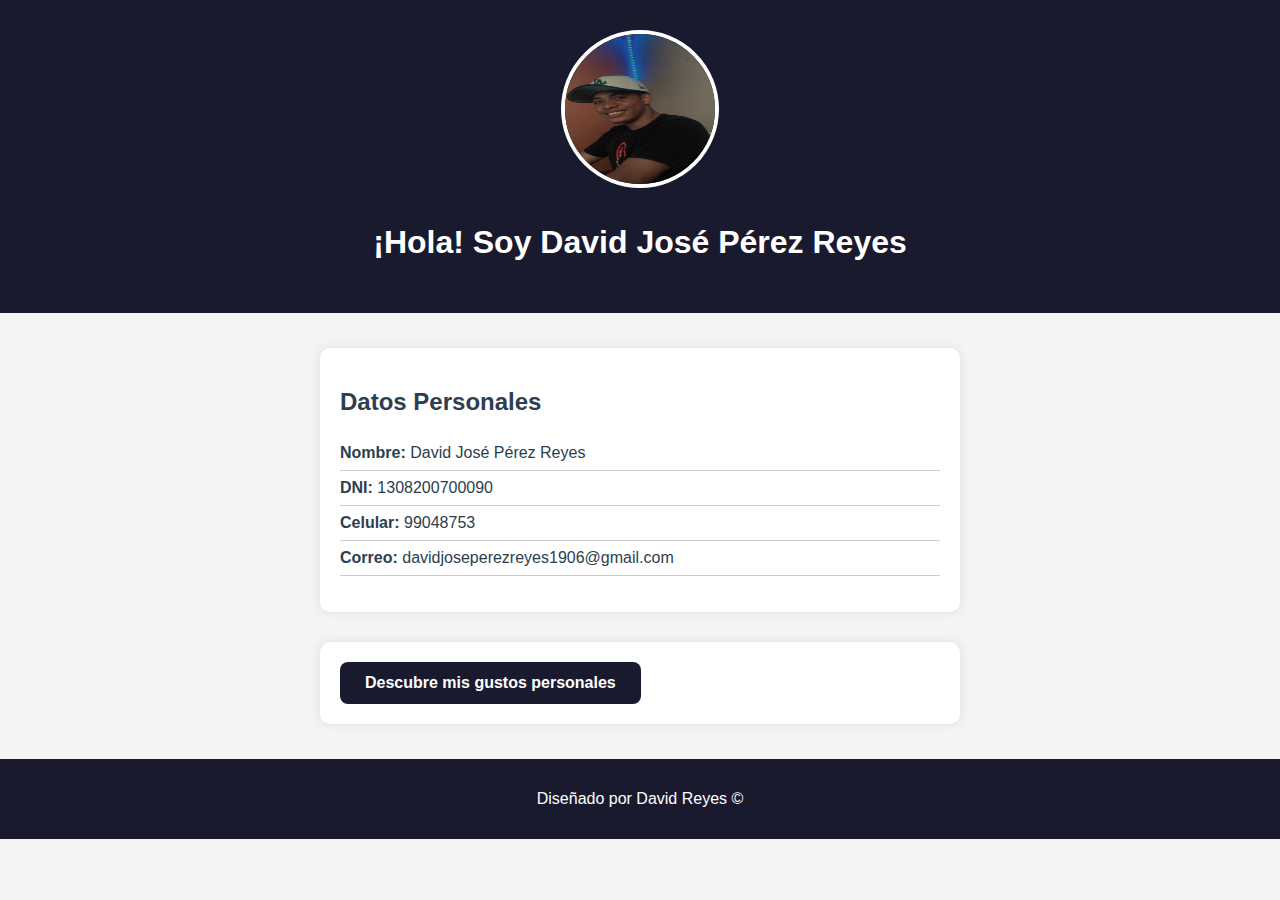
<file: index.html>
<!DOCTYPE html>
<html lang="es">
<head>
    <meta charset="UTF-8">
    <title>Perfil de David José Pérez Reyes</title>
    <link rel="stylesheet" href="estilo.css">
</head>
<body>
    <header class="cabecera">
        <div class="contenedor-header">
            <img src="imagenes/yo.jpg" alt="Foto de David" class="perfil">
            <h1>¡Hola! Soy David José Pérez Reyes</h1>
        </div>
    </header>

    <main class="contenido">
        <section class="tarjeta-info">
            <h2>Datos Personales</h2>
            <ul>
                <li><strong>Nombre:</strong> David José Pérez Reyes</li>
                <li><strong>DNI:</strong> 1308200700090</li>
                <li><strong>Celular:</strong> 99048753</li>
                <li><strong>Correo:</strong> davidjoseperezreyes1906@gmail.com</li>
            </ul>
        </section>

        <section class="tarjeta-link">
            <a href="gustos.html" class="btn-ver">Descubre mis gustos personales</a>
        </section>
    </main>

    <footer class="pie">
        <p>Diseñado por David Reyes ©</p>
    </footer>
</body>
</html>
</file>
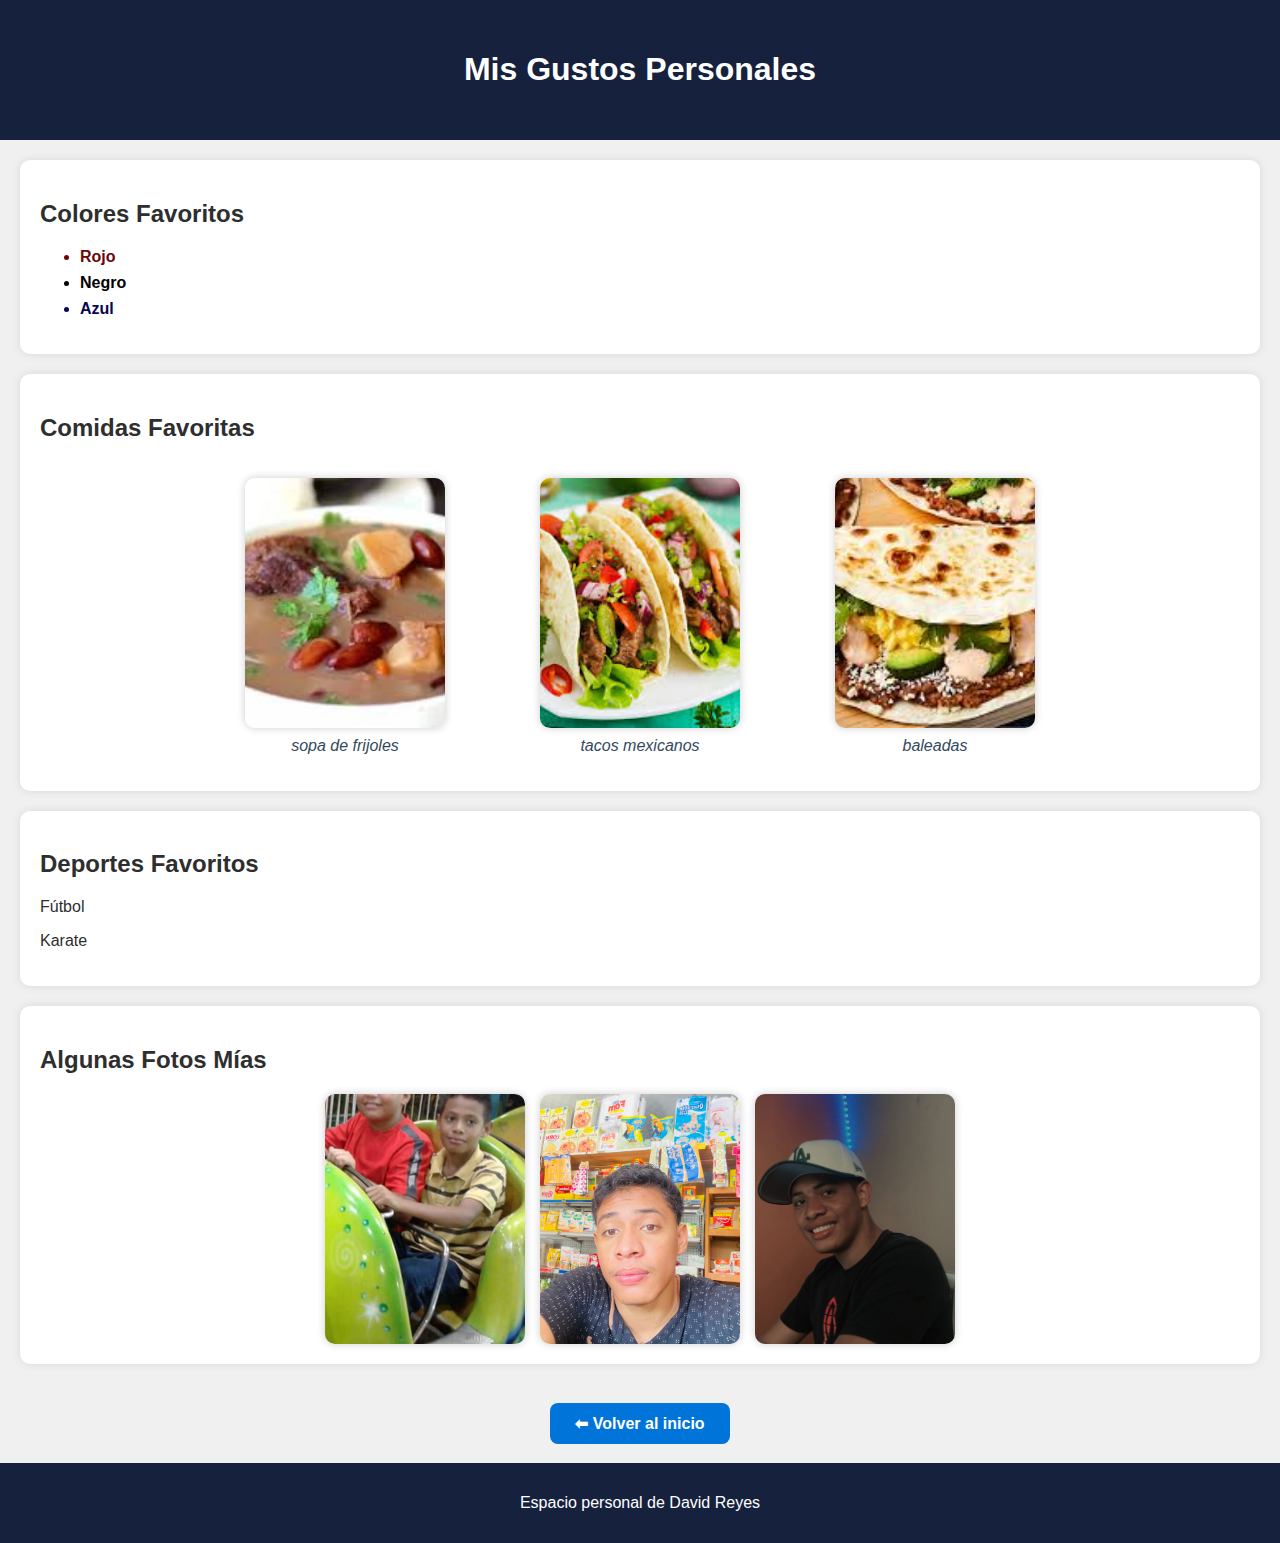
<file: gustos.html>
<!DOCTYPE html>
<html lang="es">
<head>
    <meta charset="UTF-8">
    <title>Mis gustos personales</title>
    <link rel="stylesheet" href="estilo1.css">
</head>
<body>
    <header class="cabecera">
        <h1>Mis Gustos Personales</h1>
    </header>

    <main class="contenido">
        <section class="tarjeta">
            <h2>Colores Favoritos</h2>
            <ul class="colores">
                <li style="color:#6b0707;">Rojo</li>
                <li style="color:#000000;">Negro</li>
                <li style="color:#060652;">Azul</li>
            </ul>
        </section>

        <section class="tarjeta">
            <h2>Comidas Favoritas</h2>
            <div class="galeria">
                <figure>
                    <img src="imagenes/sopadefrijoles.jpg" alt="Sopa de frijoles">
                    <figcaption>sopa de frijoles </figcaption>
                </figure>
                <figure>
                    <img src="imagenes/tacosmexicanos.jpg" alt="Tacos mexicanos">
                    <figcaption>tacos mexicanos </figcaption>
                </figure>
                <figure>
                    <img src="imagenes/baleadas.jpg" alt="Baleadas">
                    <figcaption>baleadas</figcaption>
                </figure>
            </div>
        </section>

        <section class="tarjeta">
            <h2>Deportes Favoritos</h2>
            <p>Fútbol</p>
            <p>Karate</p>
        </section>

        <section class="tarjeta">
            <h2>Algunas Fotos Mías</h2>
            <div class="galeria">
                <img src="imagenes/Imagen de WhatsApp 2025-09-09 a las 18.52.49_3a5f217c.jpg" alt="Foto con familia">
                <img src="imagenes/davidelguapo.jpg" alt="David el guapo">
                <img src="imagenes/yo.jpg" alt="Foto de David">
            </div>
        </section>
    </main>
    <div class="volver">
        <a href="index.html" class="btn-volver">⬅ Volver al inicio</a>
    </div>

    <footer class="pie">
        <p>Espacio personal de David Reyes</p>
    </footer>
</body>
</html>
</file>
<file: estilo.css>
body {
    margin: 0;
    font-family: 'Segoe UI', sans-serif;
    background-color: #f4f4f4;
    color: #2c3e50;
}

.cabecera {
    background-color: #1a1a2e;
    color: white;
    padding: 30px 20px;
    text-align: center;
}

.contenedor-header {
    display: flex;
    flex-direction: column;
    align-items: center;
}

.perfil {
    width: 150px;
    height: 150px;
    border-radius: 50%;
    border: 4px solid white;
    margin-bottom: 15px;
}

.contenido {
    display: flex;
    flex-direction: column;
    align-items: center;
    padding: 20px;
}

.tarjeta-info, .tarjeta-link {
    background-color: white;
    border-radius: 10px;
    width: 90%;
    max-width: 600px;
    margin: 15px 0;
    padding: 20px;
    box-shadow: 0 0 10px rgba(0,0,0,0.1);
}

ul {
    list-style-type: none;
    padding: 0;
}

ul li {
    padding: 8px 0;
    border-bottom: 1px solid #ccc;
}

.btn-ver {
    display: inline-block;
    background-color: #1a1a2e;
    color: white;
    padding: 12px 25px;
    border-radius: 8px;
    text-decoration: none;
    font-weight: bold;
    transition: background-color 0.3s;
}

.btn-ver:hover {
    background-color: #16213e;
}

.pie {
    background-color: #1a1a2e;
    color: white;
    text-align: center;
    padding: 15px;
}
</file>
<file: estilo1.css>
body {
    margin: 0;
    font-family: 'Segoe UI', sans-serif;
    background-color: #f0f0f0;
    color: #2e2e2e;
}

.cabecera {
    background-color: #16213e;
    color: white;
    padding: 30px 20px;
    text-align: center;
}

.contenido {
    padding: 20px;
    display: flex;
    flex-direction: column;
    gap: 20px;
}

.tarjeta {
    background-color: white;
    border-radius: 10px;
    padding: 20px;
    box-shadow: 0 0 10px rgba(0,0,0,0.1);
}

.colores li {
    font-weight: bold;
    margin-bottom: 8px;
}

.galeria {
    display: flex;
    gap: 15px;
    flex-wrap: wrap;
    justify-content: center;
}

.galeria img {
    width: 200px;
    height: 250px;
    object-fit: cover;
    border-radius: 10px;
    box-shadow: 0 0 8px rgba(0,0,0,0.2);
}

figcaption {
    text-align: center;
    margin-top: 5px;
    font-style: italic;
    color: #34495e;
}

.pie {
    background-color: #16213e;
    color: white;
    text-align: center;
    padding: 15px;
}
.volver {
    text-align: center;
    margin: 30px 0;
}

.btn-volver {
    background-color: #0074D9;
    color: white;
    padding: 12px 25px;
    text-decoration: none;
    border-radius: 8px;
    font-weight: bold;
    font-size: 16px;
    transition: background-color 0.3s ease, transform 0.2s ease;
}

.btn-volver:hover {
    background-color: #005fa3;
    transform: scale(1.05);
}
</file>
